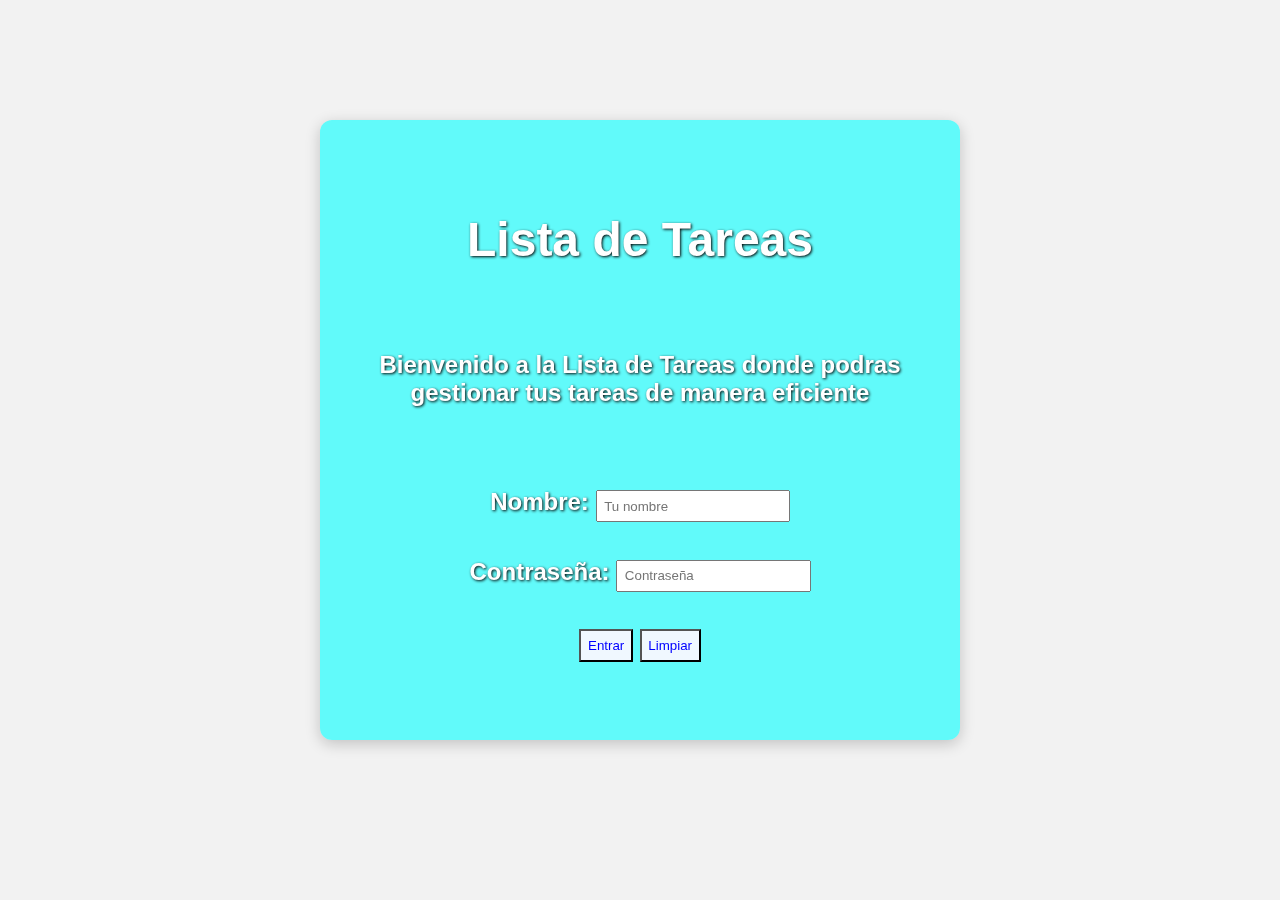
<file: index.html>
<!DOCTYPE html>
<html lang="en">
<head>
    <meta charset="UTF-8">
    <meta name="viewport" content="width=device-width, initial-scale=1.0">
    <title>Lista De Tareas</title>
    <link rel="stylesheet" href="style.css"> 
    <script src="script.js"></script>
    <a href="index2.html"></a> <!-- Enlace a la página principal -->
      <a href="contacto.html"></a> <!-- Enlace a la página de contacto -->
</head>
<body>
    <div class="div2">
        
        <h1 id="titulo"> Lista de Tareas </h1>
        <br>
        <p></p>
        <p>Bienvenido a la Lista de Tareas donde podras gestionar tus tareas de manera eficiente</p>
        <br>
        <form id="form">
        <p> <strong> Nombre: </strong> <input type="text" name="name" id="nombre" placeholder="Tu nombre"> </p>
        <p> <strong> Contraseña: </strong> <input name="password" id="clave" placeholder="Contraseña"> </p>
        </form>
        <button onclick="validar()"> Entrar </button>
        <button onclick="limpiar()"> Limpiar </button>
    </div>
    
</body>
</html>
</file>
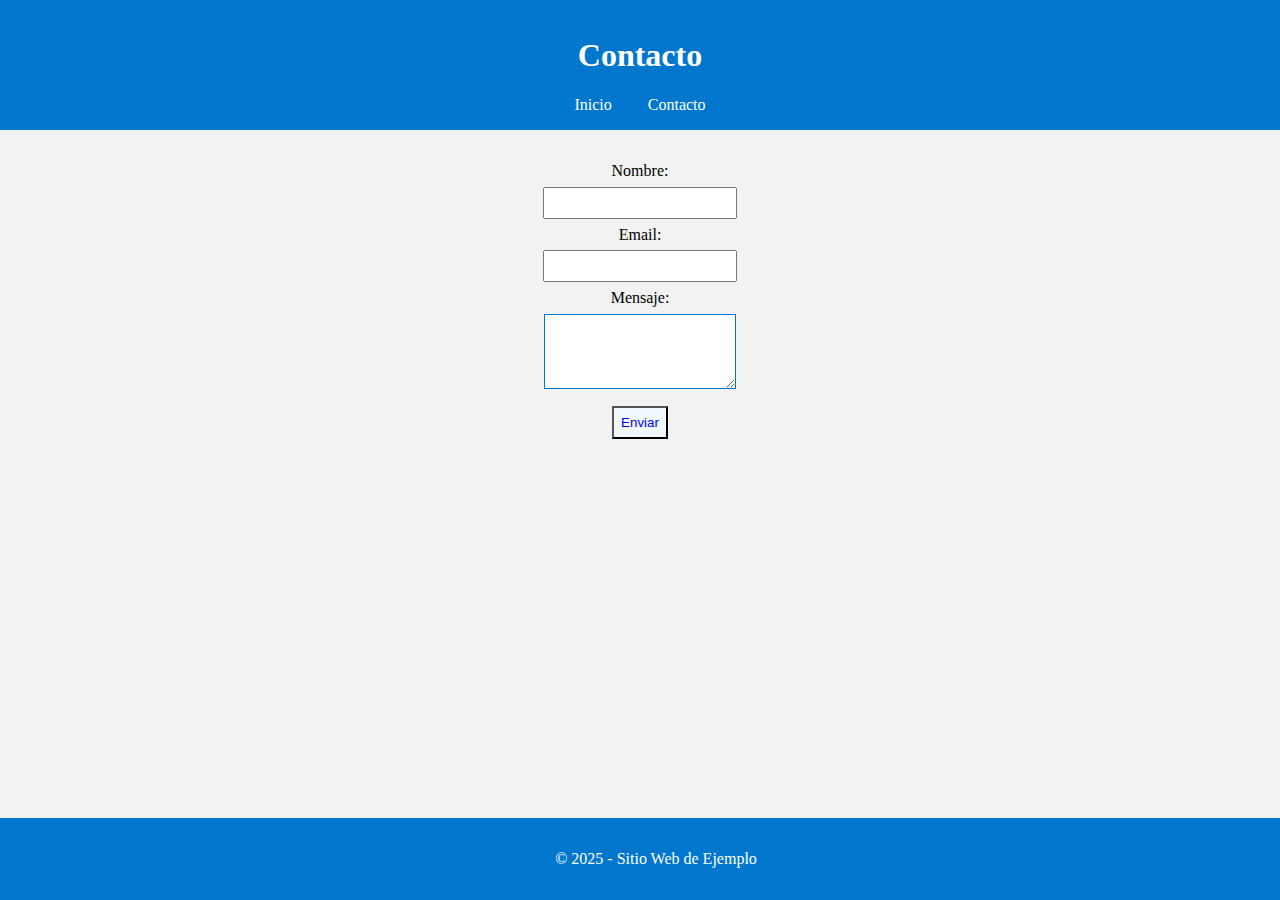
<file: contacto.html>
<!DOCTYPE html> <!-- Declaración de tipo de documento HTML5 -->
<html lang="es"> <!-- Documento en español -->
<head>
  <meta charset="UTF-8"> <!-- Codificación para caracteres especiales -->
  <title>Contacto</title> <!-- Título que aparece en la pestaña -->
  <link rel="stylesheet" href="style.css"> <!-- Conecta el archivo de estilos CSS -->
</head>
<body>

  <header> <!-- Encabezado de la página -->
    <h1>Contacto</h1> <!-- Título de la página de contacto -->
    <nav> <!-- Menú de navegación -->
      <a href="index2.html">Inicio</a> <!-- Enlace a la página principal -->
      <a href="contacto.html">Contacto</a> <!-- Enlace a esta misma página -->
    </nav>
  </header>

  <main> <!-- Contenido principal -->
    <form> <!-- Formulario de contacto (sin acción de envío real) -->
      <label>Nombre:<br><input type="text" required></label><br> <!-- Campo de nombre obligatorio -->
      <label>Email:<br><input type="email" required></label><br> <!-- Campo de correo obligatorio -->
      <label>Mensaje:<br><textarea rows="4" required></textarea></label><br> <!-- Área para escribir un mensaje -->
      <button type="submit">Enviar</button> <!-- Botón para enviar el formulario -->
    </form>
  </main>

  <footer> <!-- Pie de página -->
    <p>© 2025 - Sitio Web de Ejemplo</p> <!-- Texto de derechos de autor -->
  </footer>

</body>
</html>
</file>
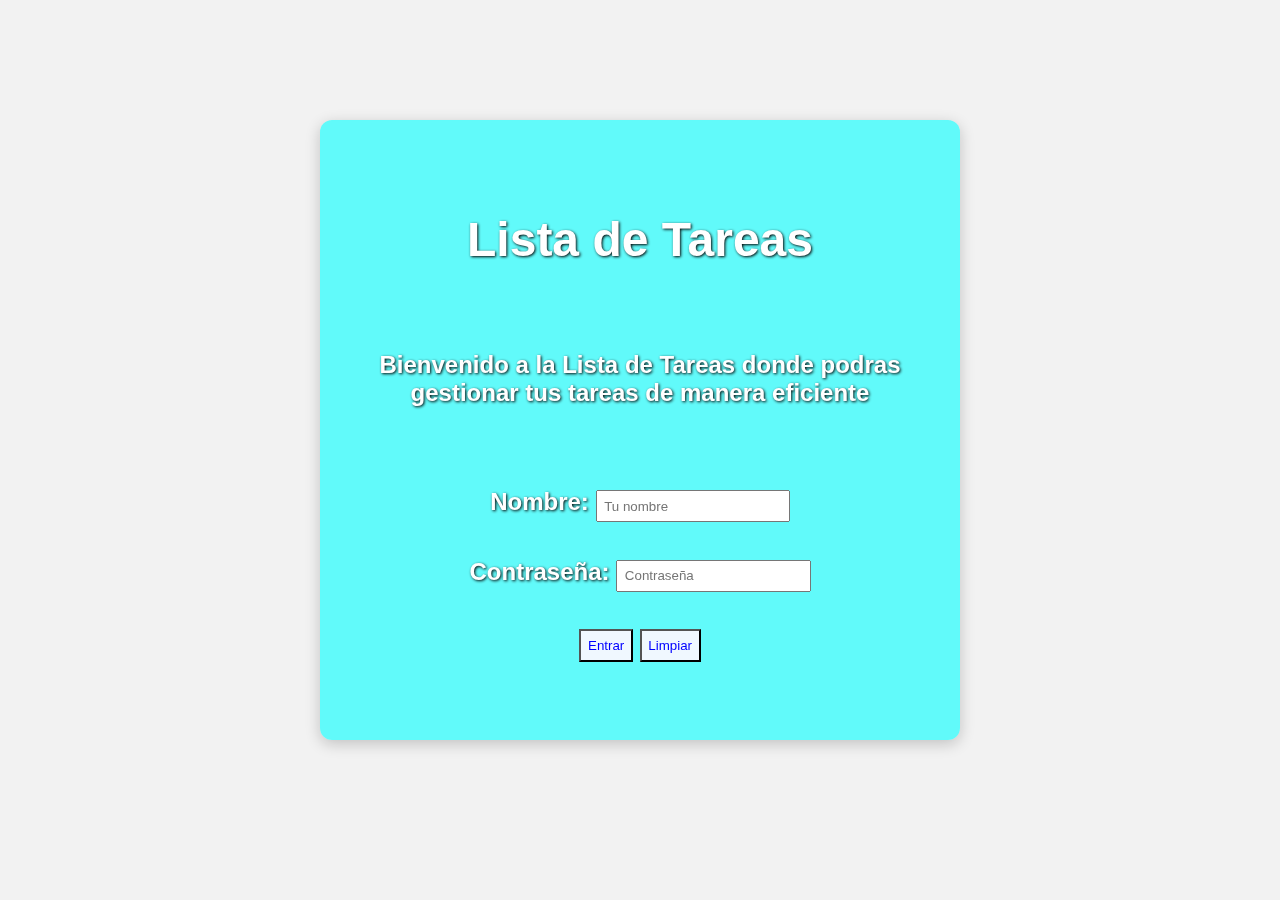
<file: index1.html>
<!DOCTYPE html>
<html lang="en">
<head>
    <meta charset="UTF-8">
    <meta name="viewport" content="width=device-width, initial-scale=1.0">
    <title>Lista De Tareas</title>
    <link rel="stylesheet" href="style.css"> 
    <script src="script.js"></script>
    <a href="index.html"></a> <!-- Enlace a la página principal -->
      <a href="contacto.html"></a> <!-- Enlace a la página de contacto -->
</head>
<body>
    <div class="div2">
        
        <h1 id="titulo"> Lista de Tareas </h1>
        <br>
        <p></p>
        <p>Bienvenido a la Lista de Tareas donde podras gestionar tus tareas de manera eficiente</p>
        <br>
        <form id="form">
        <p> <strong> Nombre: </strong> <input type="text" name="name" id="nombre" placeholder="Tu nombre"> </p>
        <p> <strong> Contraseña: </strong> <input name="password" id="clave" placeholder="Contraseña"> </p>
        </form>
        <button onclick="validar()"> Entrar </button>
        <button onclick="limpiar()"> Limpiar </button>
    </div>
    
</body>
</html>
</file>
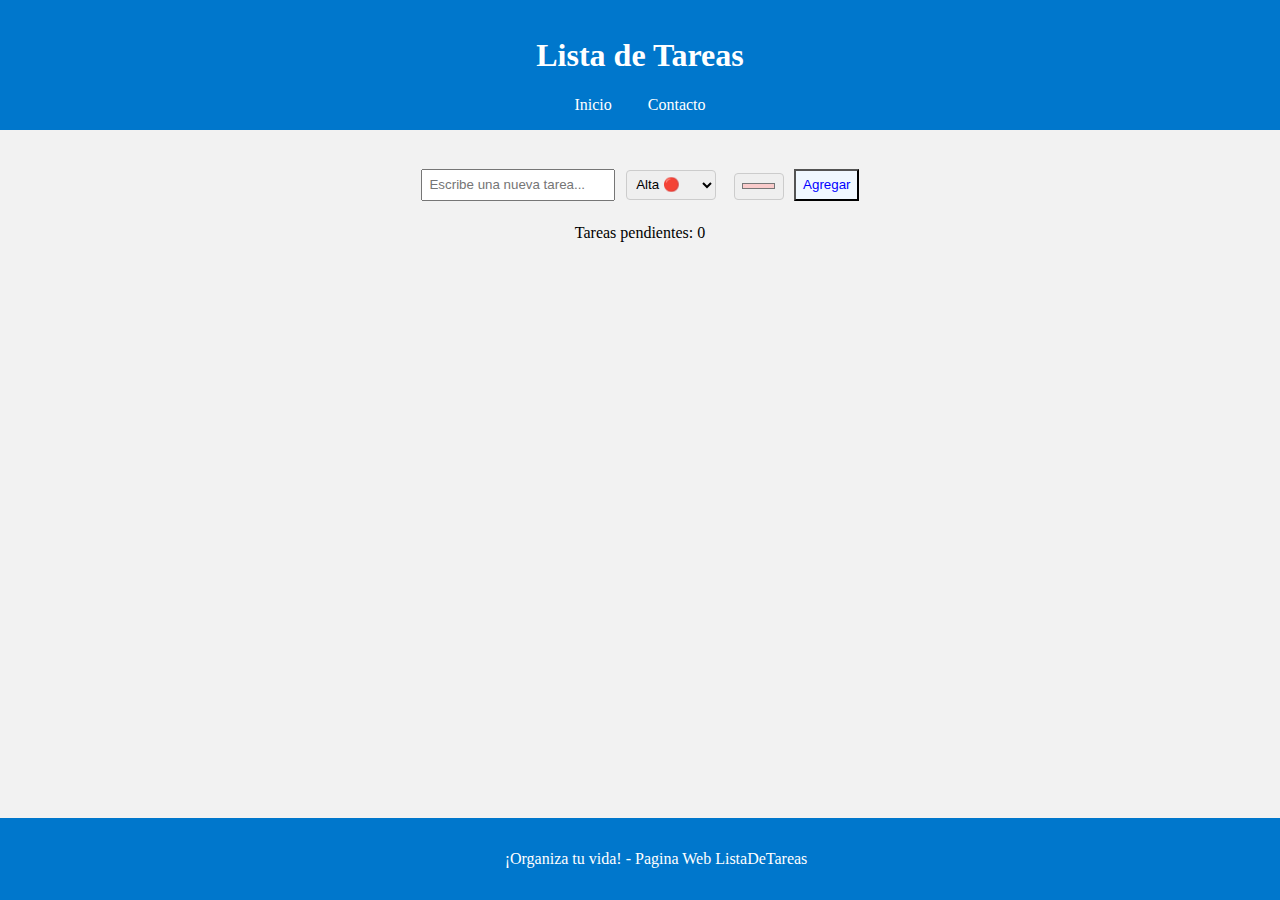
<file: index2.html>
<!DOCTYPE html> <!-- Indica que el documento es HTML5 -->
<html lang="es"> <!-- Inicio del documento HTML en español -->
<head> <!-- Información para el navegador, no visible en pantalla -->
  <meta charset="UTF-8"> <!-- Configura la codificación para caracteres especiales -->
  <title>Mi Lista de Tareas</title> <!-- Título que aparece en la pestaña del navegador -->
  <link rel="stylesheet" href="style.css"> <!-- Conecta el archivo de estilos CSS -->
</head>
<body> <!-- Cuerpo del sitio: todo lo visible en la página -->

  <header> <!-- Sección del encabezado -->
    <h1>Lista de Tareas</h1> <!-- Título principal de la página -->
    <nav> <!-- Menú de navegación -->
      <a href="index2.html">Inicio</a> <!-- Enlace a la página principal -->
      <a href="contacto.html">Contacto</a> <!-- Enlace a la página de contacto -->
    </nav>
  </header>

  <main> <!-- Contenido principal del sitio -->
    <input type="text" id="nuevaTarea" placeholder="Escribe una nueva tarea...">

<!-- Selector de prioridad -->
<select id="prioridadTarea">
  <option value="alta">Alta 🔴</option>
  <option value="media">Media 🟠</option>
  <option value="baja">Baja 🟢</option>
</select>

<!-- Selector de color -->
<input type="color" id="colorTarea" value="#f9cbcb">

<!-- Botón para agregar -->
<button onclick="agregarTarea()">Agregar</button>
<p id="contadorTareas">Tareas pendientes: 0</p>
    <ul id="listaTareas"></ul> <!-- Lista donde se mostrarán las tareas agregadas -->
  </main>

  <footer> <!-- Pie de página -->
    <p>¡Organiza tu vida! - Pagina Web ListaDeTareas</p> <!-- Texto con derechos de autor -->
  </footer>

  <script src="script.js"></script> <!-- Carga el archivo JavaScript para interactividad -->
</body>
</html>
</file>
<file: style.css>
body {
  font-family: 'Times New Roman', Times, serif; /* Fuente usada para el texto */
  background-color: #f2f2f2; /* Color de fondo gris claro */
  margin: 0; /* Elimina margen externo */
  padding: 0; /* Elimina espacio interno */
}

header {
    font-family: 'Times New Roman', Times, serif;
  background-color: #0077cc; /* Color de fondo azul */
  color: white; /* Texto blanco */
  padding: 1em; /* Espaciado interno */
  text-align: center; /* Centra el texto */
}
footer{
    font-family: 'Times New Roman', Times, serif;
    background-color: #0077cc; /* Color de fondo azul */
    color: white; /* Texto blanco */
    padding: 1em; /* Espaciado interno */
    text-align: center; /* Centra el texto */
    position: fixed; /* Fija el pie de página al final */
    bottom: 0; /* Posición al fondo de la página */
    width: 100%; /* Ancho completo */
}
nav a {
  margin: 0 1em; /* Espacio a los lados de los enlaces */
  color: white; /* Color blanco para los enlaces */
  text-decoration: none; /* Quita el subrayado de los enlaces */
}

main {
  padding: 2em; /* Espaciado interno */
  text-align: center; /* Centra los elementos */
}

button {
  padding: 0.5em; /* Espaciado interno */
  margin: 0.5em 0; /* Margen arriba y abajo */
  color:blue;
  background-color:aliceblue;
}
input{
    padding: 0.5em; /* Espaciado interno */
  margin: 0.5em 0; /* Margen arriba y abajo */
}
textarea{
    padding: 0.5em; /* Espaciado interno */
  margin: 0.5em 0; /* Margen arriba y abajo */
  border-color: #0077cc;
  border-width: 1.5px; /* Ancho del borde */
}
ul {
  list-style: none; /* Quita los puntitos de la lista */
  padding: 0; /* Sin espacio interno */
  background-image: url(https://png.pngtree.com/background/20230929/original/pngtree-checklist-with-red-marker-and-checked-boxes-box-checklist-tick-photo-picture-image_5262036.jpg);
}

li {
  background-color: rgb(249, 203, 203); /* Fondo blanco para cada tarea */
  margin: 0.5em auto; /* Separación entre tareas y centrado */
  padding: 0.5em; /* Espaciado interno */
  width: 50%; /* Ancho de cada tarea */
  border-radius: 5px; /* Bordes redondeados */
  display: flex; /* Organiza texto y botón en una fila */
  justify-content: space-between; /* Espacia el texto y el botón */
}
select, input[type="color"] {
  margin: 0.5em;
  padding: 0.4em;
  border-radius: 4px;
  border: 1px solid #ccc;
}

li strong {
  font-size: 0.9em;
  margin-left: 1em;
  color: #333;
}
.div2 {
background-image: url(https://sdmntpreastus.oaiusercontent.com/files/00000000-9f9c-61f9-9066-9af6a33c3a7b/raw?se=2025-06-09T15%3A14%3A28Z&sp=r&sv=2024-08-04&sr=b&scid=c325bbe3-5418-5ca1-b3ff-3fc630b71b20&skoid=31bc9c1a-c7e0-460a-8671-bf4a3c419305&sktid=a48cca56-e6da-484e-a814-9c849652bcb3&skt=2025-06-08T23%3A15%3A05Z&ske=2025-06-09T23%3A15%3A05Z&sks=b&skv=2024-08-04&sig=gs14WIiaStO%2BYfHtgtCgywSsYZl9aa5yYXNYHhZ8EWA%3D);
  text-align: center;
  background-size: cover;        /* Ajusta la imagen al tamaño del div */
  background-repeat: no-repeat;  /* No repite la imagen */
  background-position: center;   /* Centra la imagen */
  background-color: rgba(0, 255, 255, 0.6); /* Color aqua semitransparente como refuerzo */

  width: 100%;
  max-width: 600px;      /* Ancho máximo para que no se estire mucho en pantallas grandes */
  height: 500px;
  margin: 5em auto;      /* Centrado vertical con espacio arriba */
  padding: 60px 20px;    /* Espaciado interno */

  font-family: 'Segoe UI', Tahoma, Geneva, Verdana, sans-serif;
  font-size: 24px;
  color: white;
text-shadow: 1px 1px 3px rgba(1, 1, 1, 1.5);

  font-weight: bold;

  border-radius: 12px;
  box-shadow: 0 4px 15px rgba(0, 0, 0, 0.2); /* Sombra para profundidad */
  backdrop-filter: blur(3px); /* Suaviza fondo en navegadores modernos */
}
</file>
